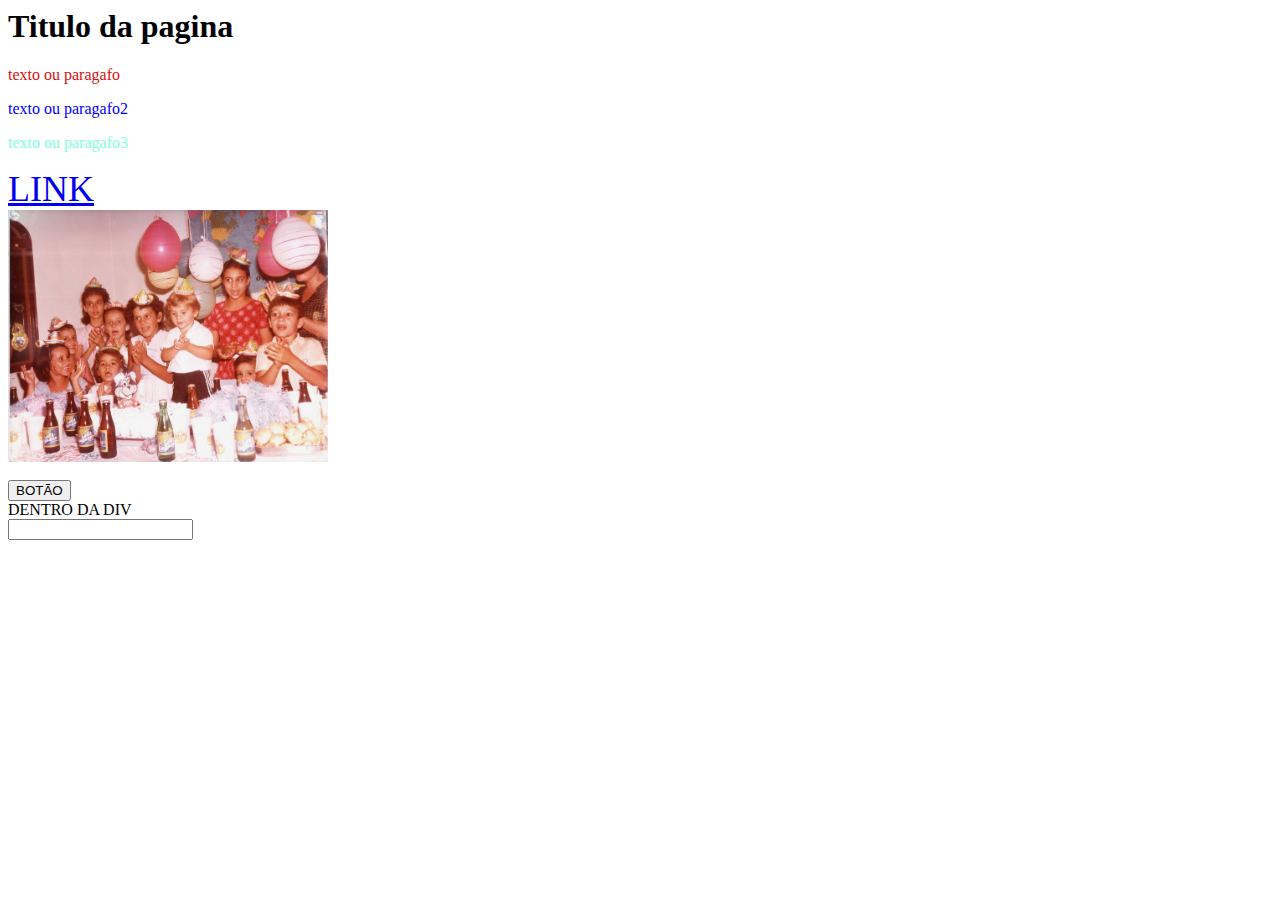
<file: modelo-html.html>
<html>

<head>
    <meta name="viewport" content="width=device-width, initial-scale=1.0">

    <script src="https://ajax.googleapis.com/ajax/libs/jquery/3.6.0/jquery.min.js"></script>


    <link href="css/nosso.css" rel="stylesheet" />

<style>

p{

    color: #d61010;
}

.c1{
    color: blue;
}

#i1{
    color: aquamarine;
}

</style>


</head>
<body>

<h1>Titulo da pagina</h1>
<p>texto ou paragafo </p>

<p class="c1">texto ou paragafo2 </p>

<p id="i1">texto ou paragafo3 </p>
<a href="http://www.google.com" target="_blank" style="font-size: 36px;">LINK</a> <br>
<img class="c2" src="images/img1.jpg"/>

<br><br>
<button onclick="clicou()">BOTÃO</button>

<div id="e1">DENTRO DA DIV</div>
<input type="text" id="txt"/>
<script>

function clicou(){
var t = $("#txt").val();
alert(t);
$("#e1").html('<img class="c2" src="images/img1.jpg"/>')

}


</script>

</body>

</html>
</file>
<file: css/nosso.css>
.c2{

    width: 320px;
    
    }

@media only screen and (max-width: 600px) {
    .c2{

        width: 100%;
        
        }
}
</file>
